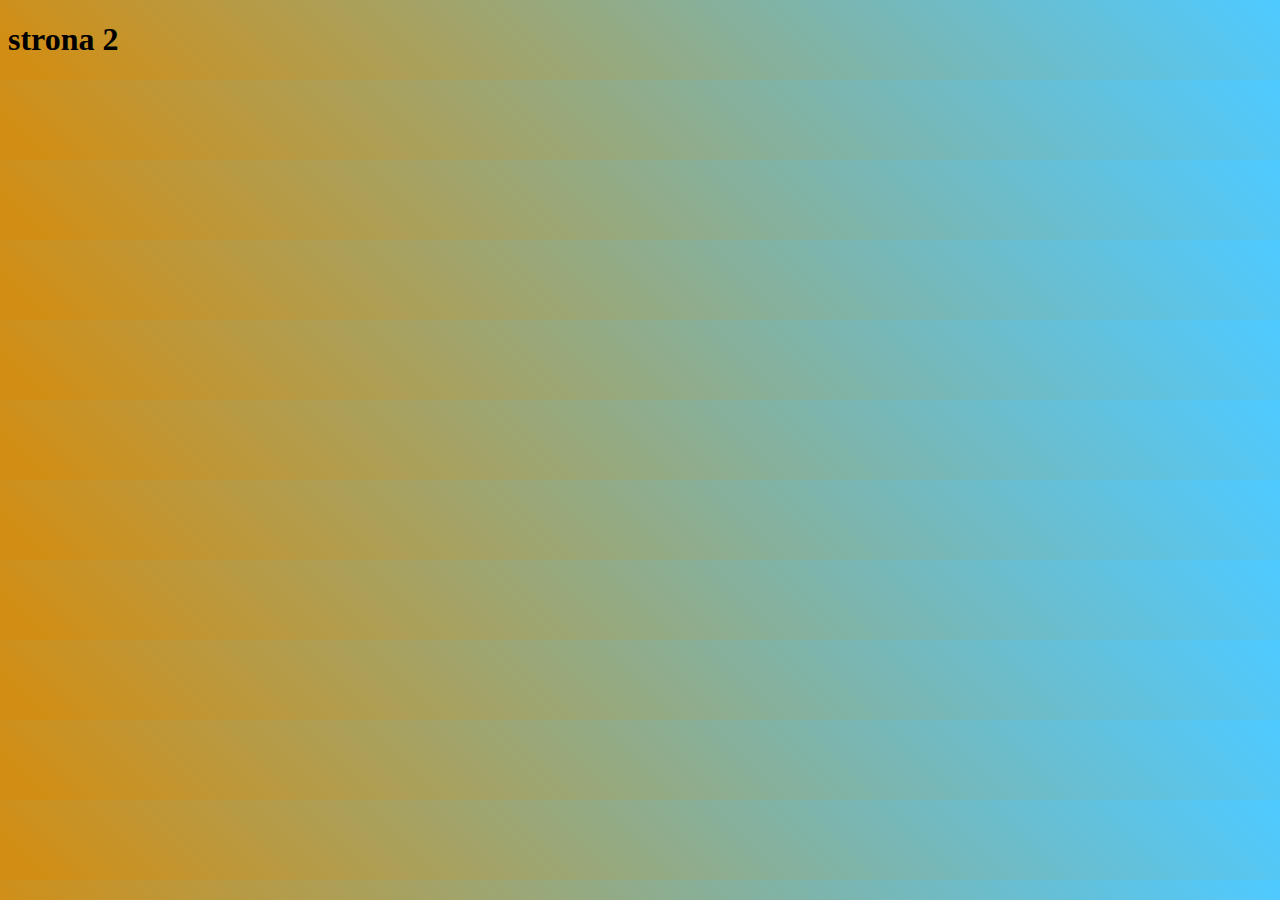
<file: index.html>
<!DOCTYPE html>
<html lang="en">
<head>
    <meta charset="UTF-8">
    <meta http-equiv="X-UA-Compatible" content="IE=edge">
    <meta name="viewport" content="width=device-width, initial-scale=1.0">
    <title>strona 2</title>
    <link rel="stylesheet" href="style.css">
</head>
<body>
<h1>strona 2</h1>
</body>
</html>
</file>
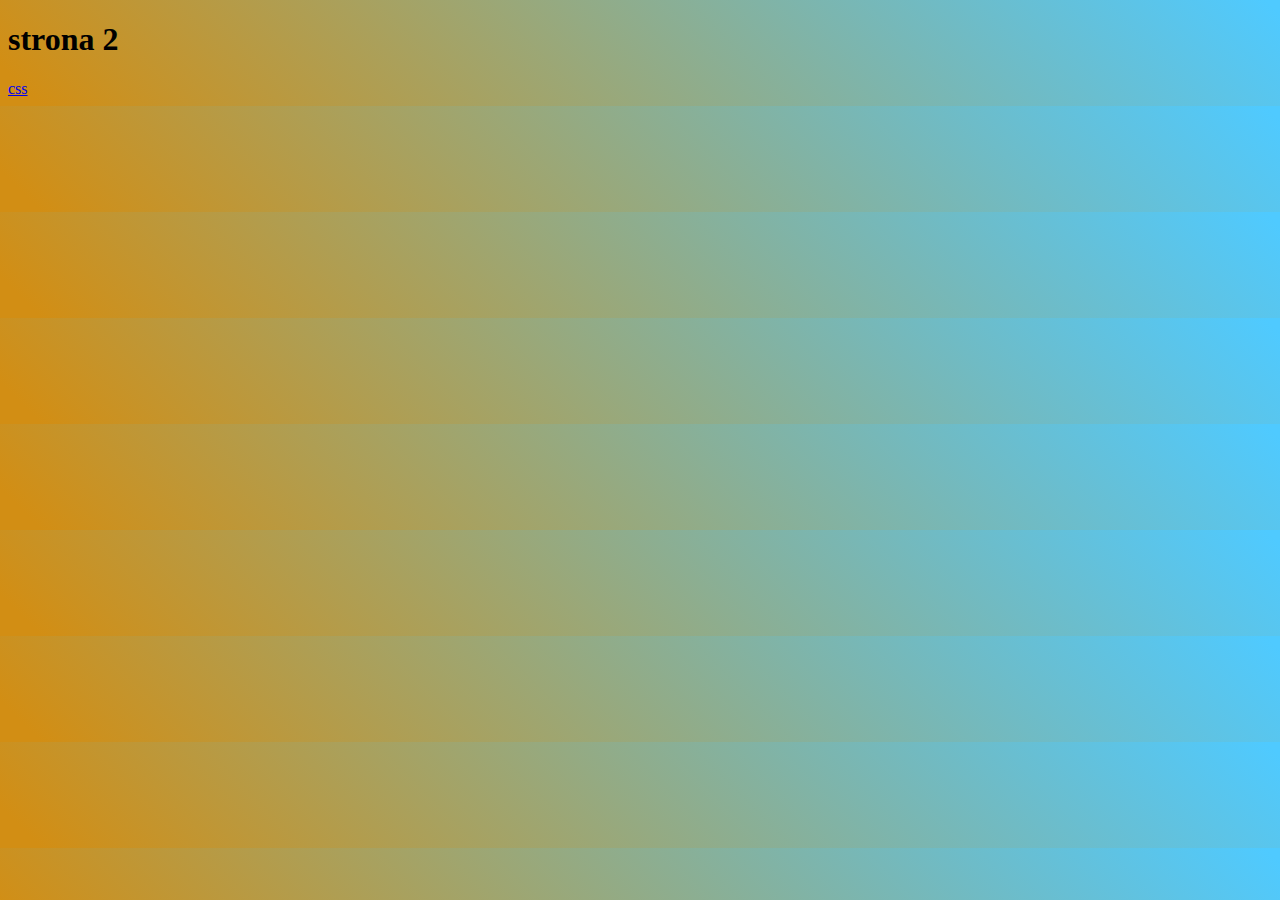
<file: dwa.html>
<!DOCTYPE html>
<html lang="en">
<head>
    <meta charset="UTF-8">
    <meta http-equiv="X-UA-Compatible" content="IE=edge">
    <meta name="viewport" content="width=device-width, initial-scale=1.0">
    <title>strona 2</title>
    <link rel="stylesheet" href="style.css">
</head>
<body>
 <h1>strona 2</h1>
 <a href="dwa.html"></a>  
 <a href="https://cssgradient.io" target="_blank">css</a>


    
</body>
</html>
</file>
<file: style.css>
body{
    background: rgb(210,142,20);
background: linear-gradient(45deg, rgba(210,142,20,1) 3%, rgba(79,202,255,1) 99%);
}
</file>
